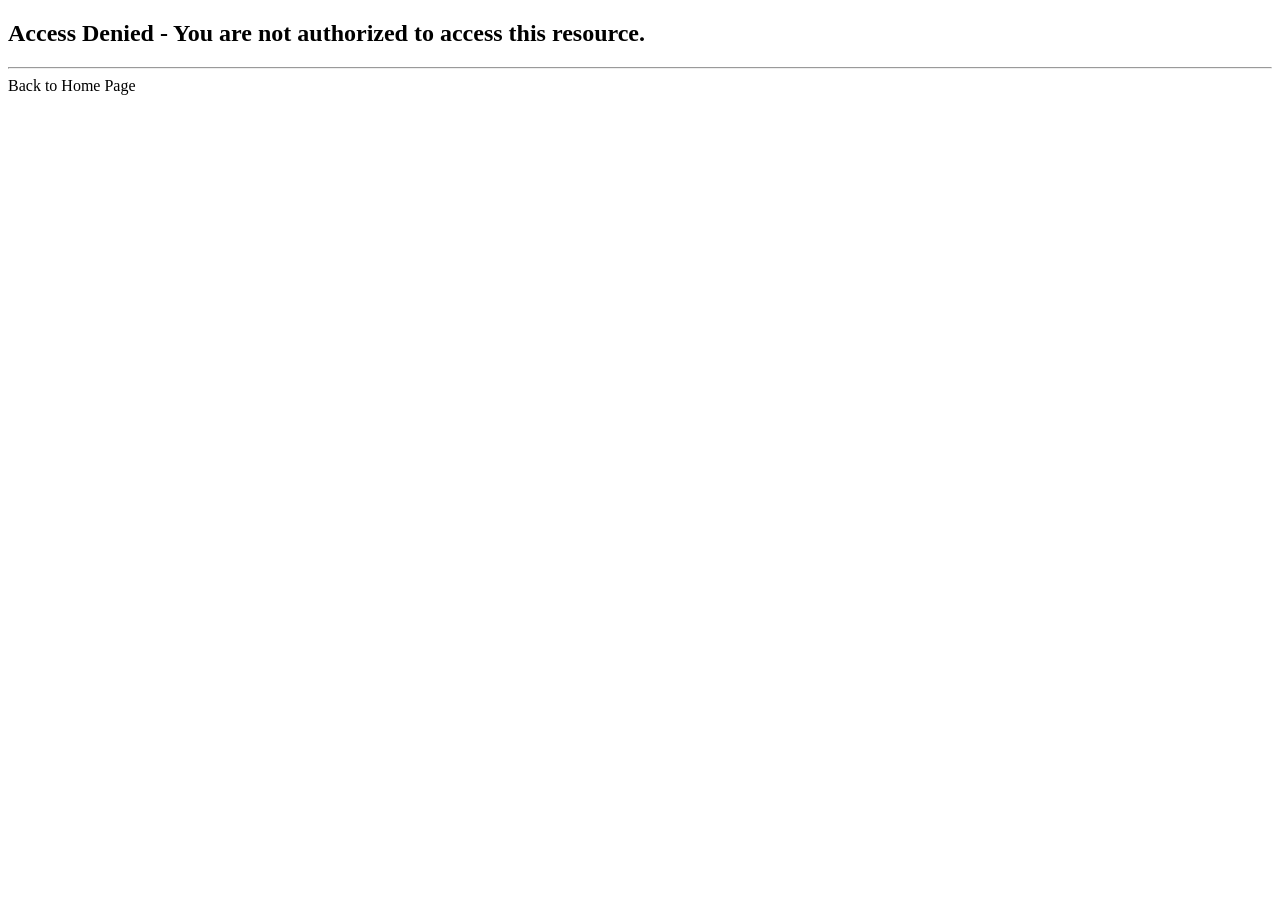
<file: src/main/resources/templates/access-denied.html>
<!DOCTYPE html>
<html xmlns:th="http://www.thymeleaf.org">

<head>
	<title>luv2code - Access Denied</title>
</head>

<body>

	<h2>Access Denied - You are not authorized to access this resource.</h2>

	<hr>
	
	<a th:href="@{/}">Back to Home Page</a>
	
</body>

</html>
</file>
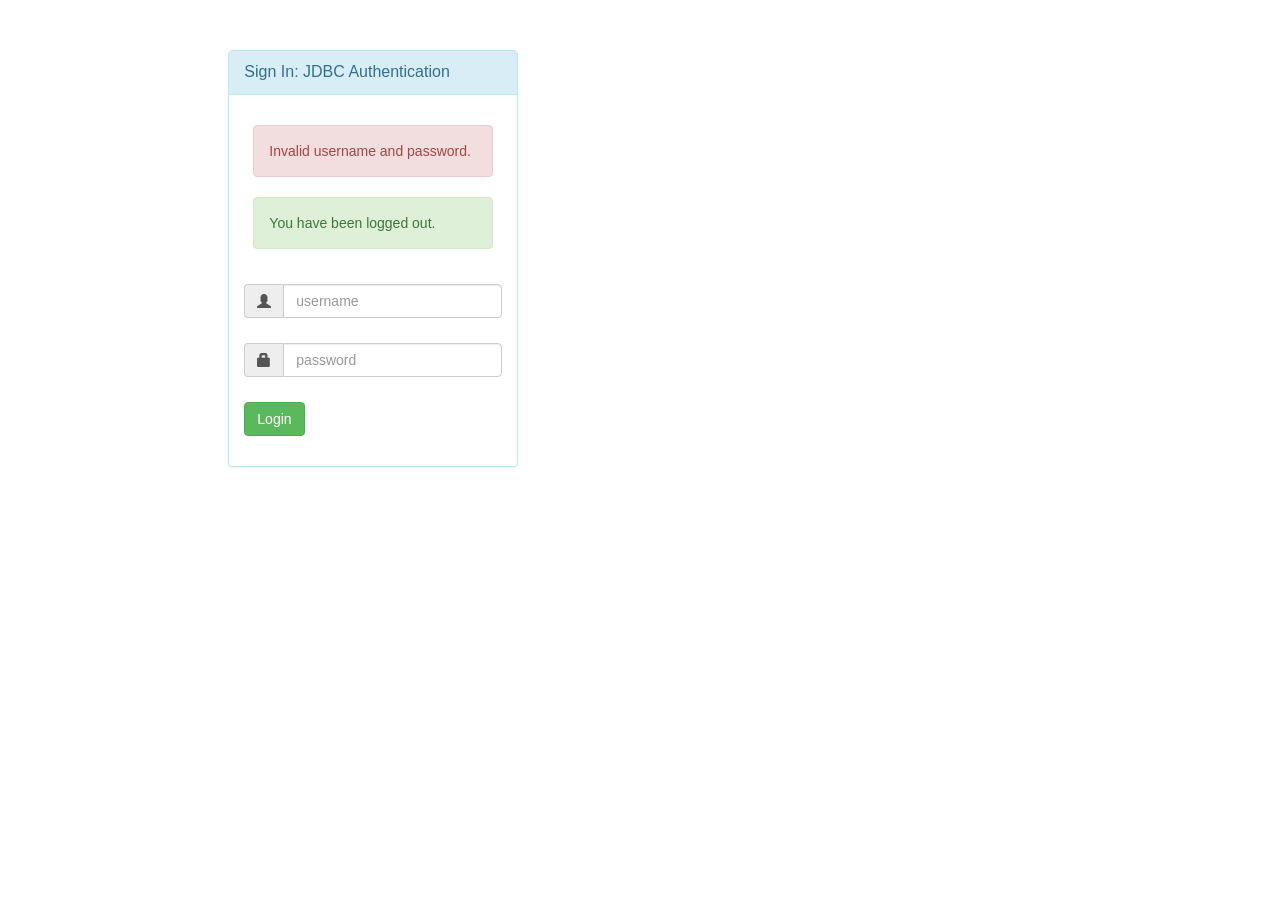
<file: src/main/resources/templates/fancy-login.html>
<!DOCTYPE html>
<html xmlns:th="http://www.thymeleaf.org">

<head>
	
	<title>Login Page</title>
	<meta charset="utf-8">
	<meta name="viewport" content="width=device-width, initial-scale=1, shrink-to-fit=no">
	
	<!-- Reference Bootstrap files -->
	<link rel="stylesheet"
		 href="https://maxcdn.bootstrapcdn.com/bootstrap/3.3.7/css/bootstrap.min.css">
	
	<script src="https://ajax.googleapis.com/ajax/libs/jquery/3.2.0/jquery.min.js"></script>
	
	<script	src="https://maxcdn.bootstrapcdn.com/bootstrap/3.3.7/js/bootstrap.min.js"></script>

</head>

<body>

	<div>
		
		<div id="loginbox" style="margin-top: 50px;"
			class="mainbox col-md-3 col-md-offset-2 col-sm-6 col-sm-offset-2">
			
			<div class="panel panel-info">

				<div class="panel-heading">
					<div class="panel-title">Sign In: JDBC Authentication</div>
				</div>

				<div style="padding-top: 30px" class="panel-body">

					<!-- Login Form -->
					<form th:action="@{/authenticateTheUser}" 
						  method="POST" class="form-horizontal">

					    <!-- Place for messages: error, alert etc ... -->
					    <div class="form-group">
					        <div class="col-xs-15">
					            <div>
								
									<!-- Check for login error -->
								
									<div th:if="${param.error}">
										
										<div class="alert alert-danger col-xs-offset-1 col-xs-10">
											Invalid username and password.
										</div>
		
									</div>
										
									<!-- Check for logout -->

									<div th:if="${param.logout}">
										            
										<div class="alert alert-success col-xs-offset-1 col-xs-10">
											You have been logged out.
										</div>
								    
									</div>
									
					            </div>
					        </div>
					    </div>

						<!-- User name -->
						<div style="margin-bottom: 25px" class="input-group">
							<span class="input-group-addon"><i class="glyphicon glyphicon-user"></i></span> 
							
							<input type="text" name="username" placeholder="username" class="form-control">
						</div>

						<!-- Password -->
						<div style="margin-bottom: 25px" class="input-group">
							<span class="input-group-addon"><i class="glyphicon glyphicon-lock"></i></span> 
							
							<input type="password" name="password" placeholder="password" class="form-control" >
						</div>

						<!-- Login/Submit Button -->
						<div style="margin-top: 10px" class="form-group">						
							<div class="col-sm-6 controls">
								<button type="submit" class="btn btn-success">Login</button>
							</div>
						</div>
						
					</form>

				</div>

			</div>

		</div>

	</div>

</body>
</html>
</file>
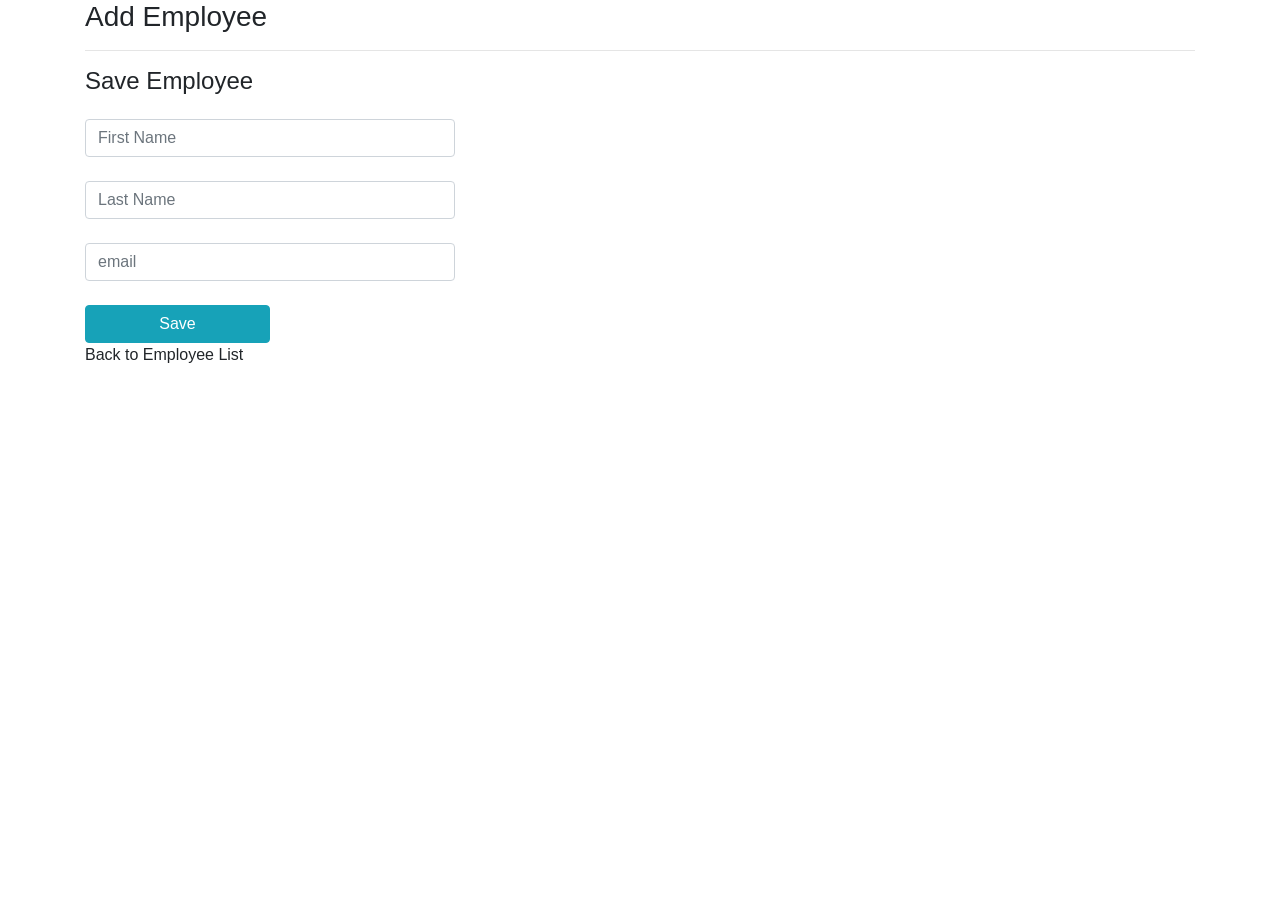
<file: src/main/resources/templates/employees/employee-form.html>
<!DOCTYPE html>
<html lang="en" xmlns:th="http://www.thymeleaf.org">
<head>
<!-- Responsive -->
	<meta name="viewport" content="width=device-width, initial-scale=1">
	
	<!-- Bootstrap css -->
	<link rel="stylesheet" href="https://cdn.jsdelivr.net/npm/bootstrap@4.6.2/dist/css/bootstrap.min.css" />

<title>Add Employee</title>
</head>
<body>
	<div class="container">
		<h3>Add Employee</h3>
		<hr>
		
		<p class="h4 mb-4">Save Employee</p>
		
		<form action="#" th:action="@{/employees/save}"
						 th:object="${employee}" method="POST">
						 
			<!-- Add from field to handle update -->
			<input type="hidden" th:field="*{id}"/>			 
						 
			<input type="text" th:field="*{firstName}"
						class="form-control mb-4 col-4" placeholder="First Name">
						
			<input type="text" th:field="*{lastName}"
						class="form-control mb-4 col-4" placeholder="Last Name">
						
		    <input type="text" th:field="*{email}"
						class="form-control mb-4 col-4" placeholder="email">
						
			<button type="submit" class="btn btn-info col-2">Save</button>
		</form>
	
		<a th:href="@{/employees/list}">Back to Employee List</a>
	</div>
</body>
</html>
</file>
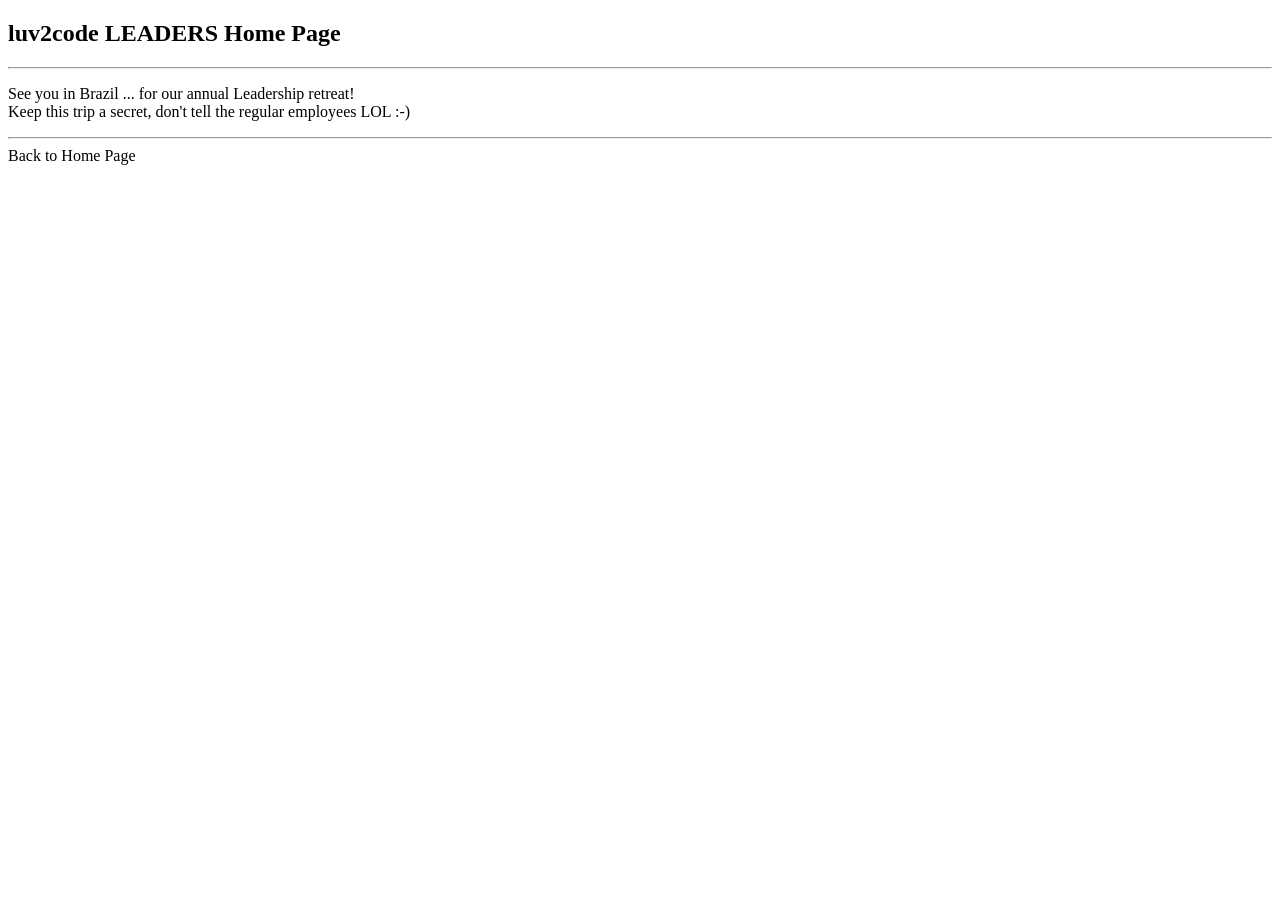
<file: src/main/resources/templates/employees/leaders.html>
<!DOCTYPE html>
<html xmlns:th="http://www.thymeleaf.org">

<head>
	<title>luv2code LEADERS Home Page</title>
</head>

<body>

<h2>luv2code LEADERS Home Page</h2>

<hr>

<p>
	See you in Brazil ... for our annual Leadership retreat!
	<br>
	Keep this trip a secret, don't tell the regular employees LOL :-)
</p>

<hr>

<a th:href="@{/}">Back to Home Page</a>

</body>

</html>
</file>
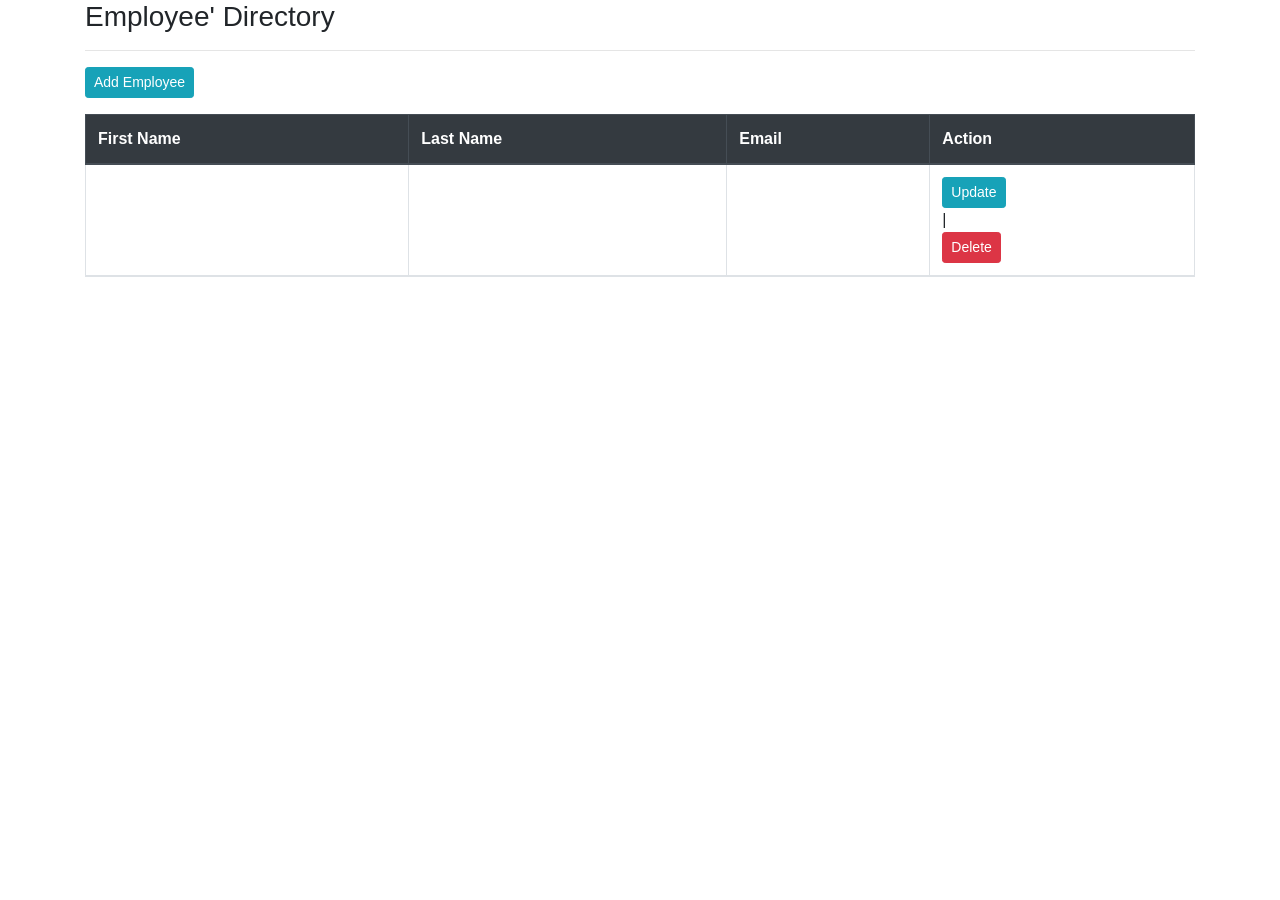
<file: src/main/resources/templates/employees/list-employees.html>
<!DOCTYPE html>
<html lang="en" 
				xmlns:th="http://www.thymeleaf.org"
				xmlns:sec="http://www.thymeleaf.org/thymeleaf-extras-springsecurity5">
<head>

	<!-- Responsive -->
	<meta name="viewport" content="width=device-width, initial-scale=1">
	
	<!-- Bootstrap css -->
	<link rel="stylesheet" href="https://cdn.jsdelivr.net/npm/bootstrap@4.6.2/dist/css/bootstrap.min.css" />

<title>Employee Directory</title>
</head>
<body>

	<div class="container">
	
	<h3>Employee' Directory</h3>
	<hr>
	
	<!-- Add employee -->
	<a th:href="@{/employees/showFormForAdd}"
		class="btn btn-info btn-sm mb-3">
		Add Employee
	</a>
	
	<table class="table table-striped table-bordered">
		<thead class="thead-dark">
			<tr>
				<th>First Name</th>
				<th>Last Name</th>
				<th>Email</th>
				<th>Action</th>
			</tr>
			<tr th:each="tempEmployee : ${employees}">
				<td th:text="${tempEmployee.firstName}"/>
				<td th:text="${tempEmployee.lastName}"/>
				<td th:text="${tempEmployee.email}"/>
				
				<!-- Add update button/link -->
				<td>
					<div sec:authorize="hasAnyRole('ROLE_MANAGER', 'ROLE_ADMIN')">

						<!-- Add "update" button/link -->
						<a th:href="@{/employees/showFormForUpdate(employeeId=${tempEmployee.id})}"
						   class="btn btn-info btn-sm">
							Update
						</a>

					</div>	
					|
					<div sec:authorize="hasRole('ROLE_ADMIN')">  
					
						<!-- Add "delete" button/link -->					
						<a th:href="@{/employees/delete(employeeId=${tempEmployee.id})}"
						   class="btn btn-danger btn-sm"
						   onclick="if (!(confirm('Are you sure you want to delete this employee?'))) return false">
							Delete
						</a>

					</div>
				</td>
				
			</tr>
		
		</thead>
	
	</table>

	</div>
</body>
</html>
</file>
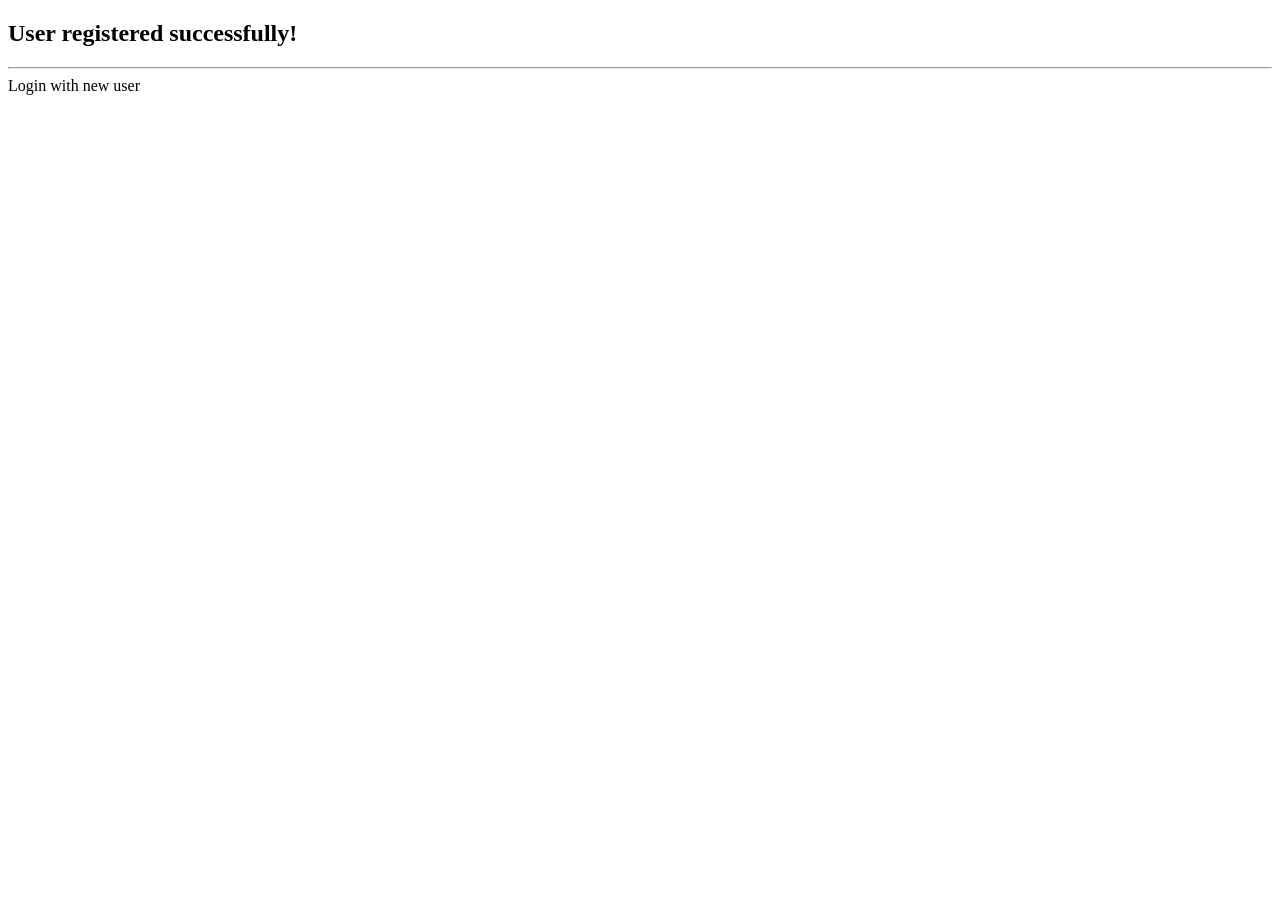
<file: src/main/resources/templates/employees/registration-confirmation.html>
<!DOCTYPE html>
<html xmlns:th="http://www.thymeleaf.org">

<head>
	<title>Registration Confirmation</title>
</head>

<body>

	<h2>User registered successfully!</h2>

	<hr>
	
	<a th:href="@{/showMyLoginPage}">Login with new user</a>
	
</body>

</html>
</file>
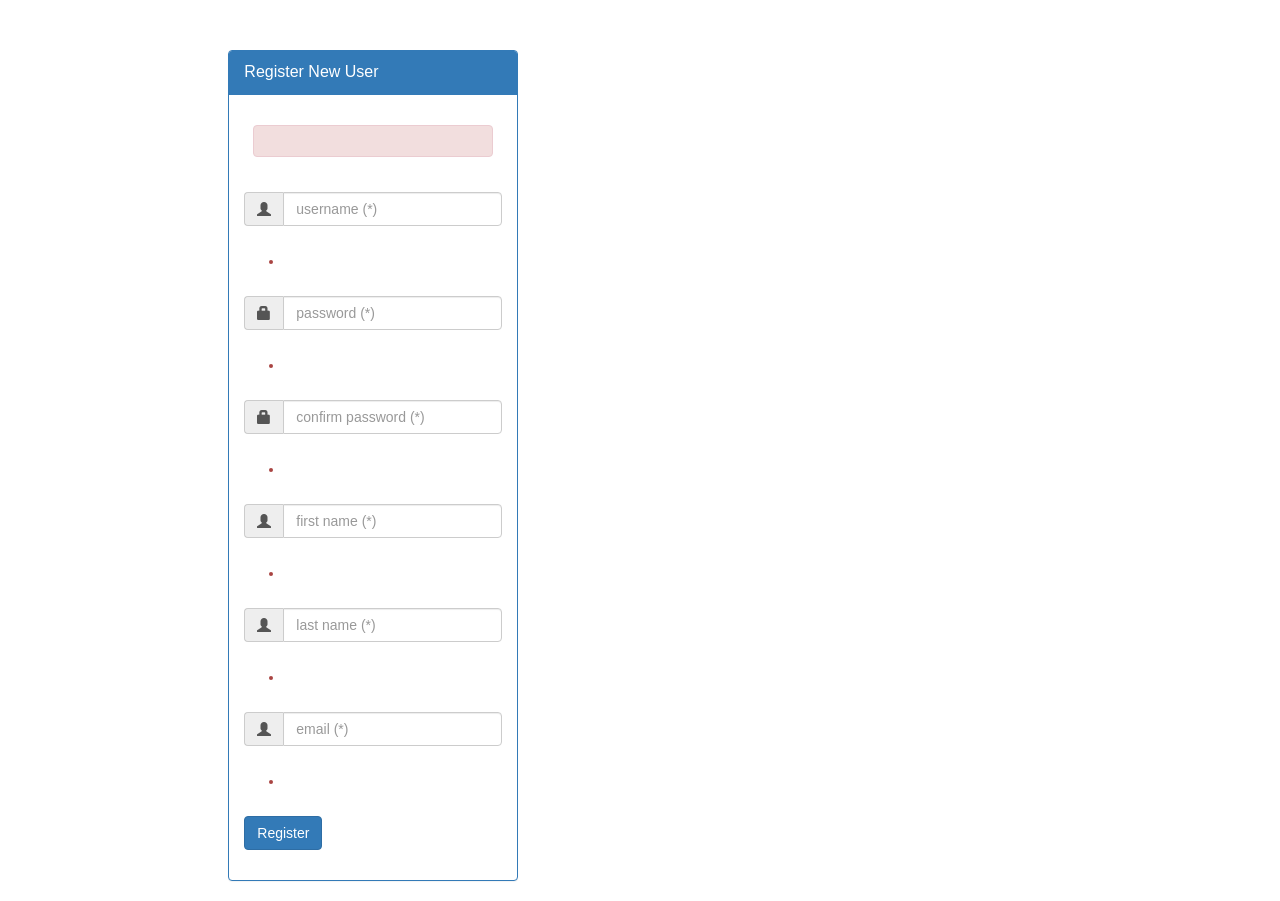
<file: src/main/resources/templates/employees/registration-form.html>
<!DOCTYPE html>
<html xmlns:th="http://www.thymeleaf.org">

<head>
	
	<title>Register New User Form</title>
	
	<meta charset="utf-8">
	<meta name="viewport" content="width=device-width, initial-scale=1, shrink-to-fit=no">
	
	<!-- Reference Bootstrap files -->
	<link rel="stylesheet"
		 href="https://maxcdn.bootstrapcdn.com/bootstrap/3.3.7/css/bootstrap.min.css">
	
	<script src="https://ajax.googleapis.com/ajax/libs/jquery/3.2.0/jquery.min.js"></script>
	
	<script	src="https://maxcdn.bootstrapcdn.com/bootstrap/3.3.7/js/bootstrap.min.js"></script>
	
		<style>
		.error {color:red}
	</style>

</head>

<body>

	<div>

		<div id="loginbox" style="margin-top: 50px;"
			class="mainbox col-md-3 col-md-offset-2 col-sm-6 col-sm-offset-2">
			
			<div class="panel panel-primary">

				<div class="panel-heading">
					<div class="panel-title">Register New User</div>
				</div>

				<div style="padding-top: 30px" class="panel-body">

					<!-- Registration Form -->
					<form th:action="@{/register/processRegistrationForm}" 
						  	   th:object="${crmUser}" method="POST"
						  	   class="form-horizontal">

					    <!-- Place for messages: error, alert etc ... -->
					    <div class="form-group">
					        <div class="col-xs-15">
					            <div>
								
									<!-- Check for registration error -->
									<div th:if="${registrationError}" class="alert alert-danger col-xs-offset-1 col-xs-10">
										<span th:text="${registrationError}"></span>
									</div>
																											
					            </div>
					        </div>
					    </div>

						<!-- User name -->
						<div style="margin-bottom: 25px" class="input-group">
							<span class="input-group-addon"><i class="glyphicon glyphicon-user"></i></span> 
							<input type="text" th:field="*{userName}" placeholder="username (*)" class="form-control" />
						</div>

						<div th:if="${#fields.hasErrors('userName')}"
							style="margin-bottom: 25px" class="text-danger">
							<ul>
							  <li th:each="err : ${#fields.errors('userName')}" th:text="'User name ' + ${err}" />
							</ul>						
						</div>
						

						<!-- Password -->
						<div style="margin-bottom: 25px" class="input-group">
							<span class="input-group-addon"><i class="glyphicon glyphicon-lock"></i></span> 
							<input type="password" th:field="*{password}" placeholder="password (*)" class="form-control" th:errorclass="fieldError" />
						</div>
						<div th:if="${#fields.hasErrors('password')}"
							style="margin-bottom: 25px" class="text-danger">
							<ul>
							  <li th:each="err : ${#fields.errors('password')}" th:text="'Password ' + ${err}" />
							</ul>						
						</div>
						
						<!-- Confirm Password -->
						<div style="margin-bottom: 25px" class="input-group">
							<span class="input-group-addon"><i class="glyphicon glyphicon-lock"></i></span> 
							<input type="password" th:field="*{matchingPassword}" placeholder="confirm password (*)" class="form-control" th:errorclass="fieldError" />
						</div>
						<div th:if="${#fields.hasErrors('matchingPassword')}"
							style="margin-bottom: 25px" class="text-danger">
							<ul>
							  <li th:each="err : ${#fields.errors('matchingPassword')}" th:text="'Password ' + ${err}" />
							</ul>						
						</div>
					
						
						<!-- First name -->
						<div style="margin-bottom: 25px" class="input-group">
							<span class="input-group-addon"><i class="glyphicon glyphicon-user"></i></span> 
							<input type="text" th:field="*{firstName}" placeholder="first name (*)" class="form-control" th:errorclass="fieldError" />
						</div>
						<div th:if="${#fields.hasErrors('firstName')}"
							style="margin-bottom: 25px" class="text-danger">
							<ul>
							  <li th:each="err : ${#fields.errors('firstName')}" th:text="'First name ' + ${err}" />
							</ul>						
						</div>
						
						<!-- Last name -->
						<div style="margin-bottom: 25px" class="input-group">
							<span class="input-group-addon"><i class="glyphicon glyphicon-user"></i></span> 
							<input type="text" th:field="*{lastName}" placeholder="last name (*)" class="form-control" th:errorclass="fieldError" />
						</div>
						<div th:if="${#fields.hasErrors('lastName')}"
							style="margin-bottom: 25px" class="text-danger">
							<ul>
							  <li th:each="err : ${#fields.errors('lastName')}" th:text="'Last name ' + ${err}" />
							</ul>						
						</div>
						
						<!-- Email -->
						<div style="margin-bottom: 25px" class="input-group">
							<span class="input-group-addon"><i class="glyphicon glyphicon-user"></i></span> 
							<input type="text" th:field="*{email}" placeholder="email (*)" class="form-control" th:errorclass="fieldError" />
						</div>
						<div th:if="${#fields.hasErrors('email')}"
							style="margin-bottom: 25px" class="text-danger">
							<ul>
							  <li th:each="err : ${#fields.errors('email')}" th:text="'Email ' + ${err}" />
							</ul>						
						</div>
						
						
						<!-- Register Button -->
						<div style="margin-top: 10px" class="form-group">						
							<div class="col-sm-6 controls">
								<button type="submit" class="btn btn-primary">Register</button>
							</div>
						</div>
						
					</form>

				</div>

			</div>

		</div>

	</div>

</body>
</html>
</file>
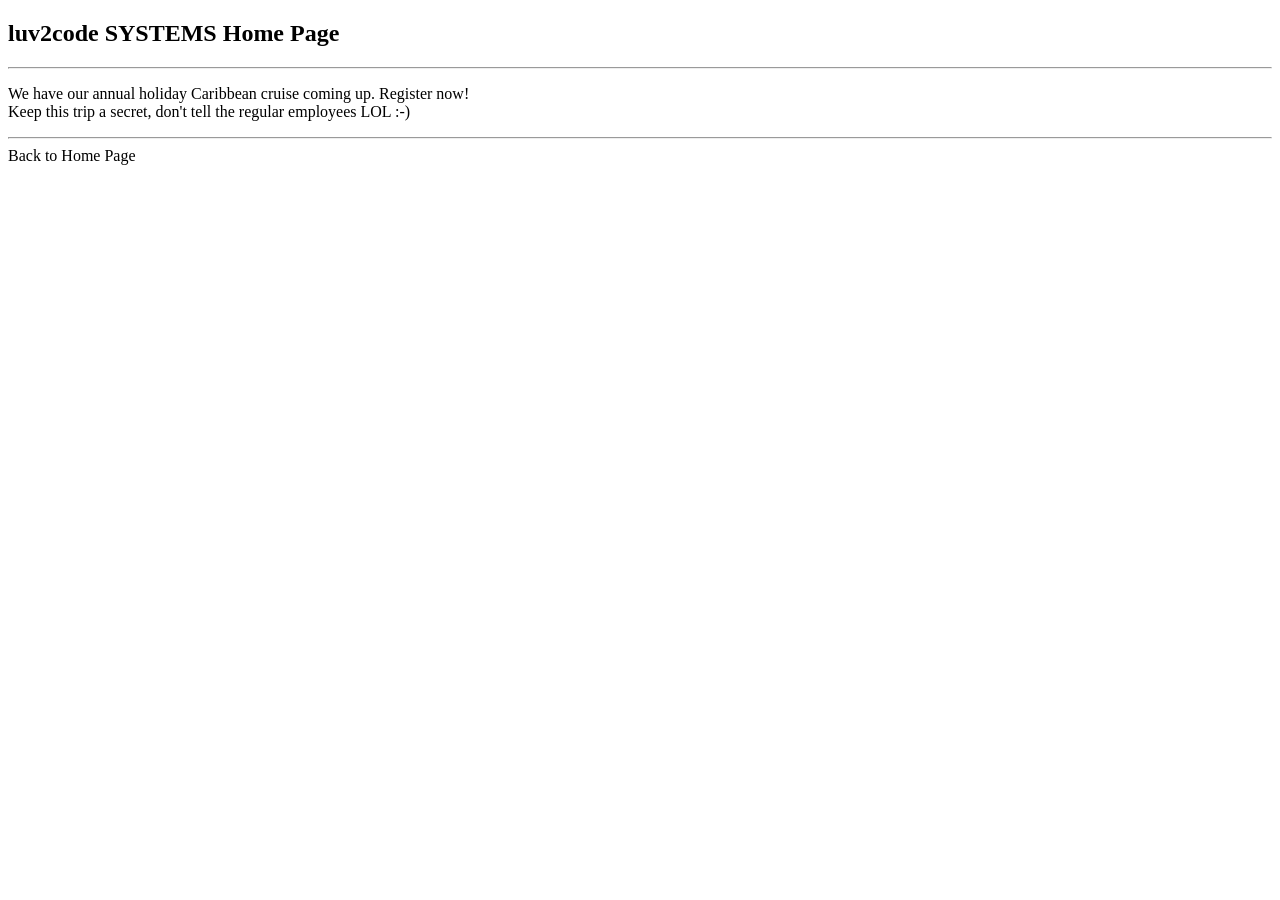
<file: src/main/resources/templates/employees/systems.html>
<!DOCTYPE html>
<html xmlns:th="http://www.thymeleaf.org">

<head>
	<title>luv2code SYSTEMS Home Page</title>
</head>

<body>

<h2>luv2code SYSTEMS Home Page</h2>

<hr>

<p>
	We have our annual holiday Caribbean cruise coming up. Register now!
	<br>
	Keep this trip a secret, don't tell the regular employees LOL :-)
</p>

<hr>

<a th:href="@{/}">Back to Home Page</a>

</body>

</html>
</file>
